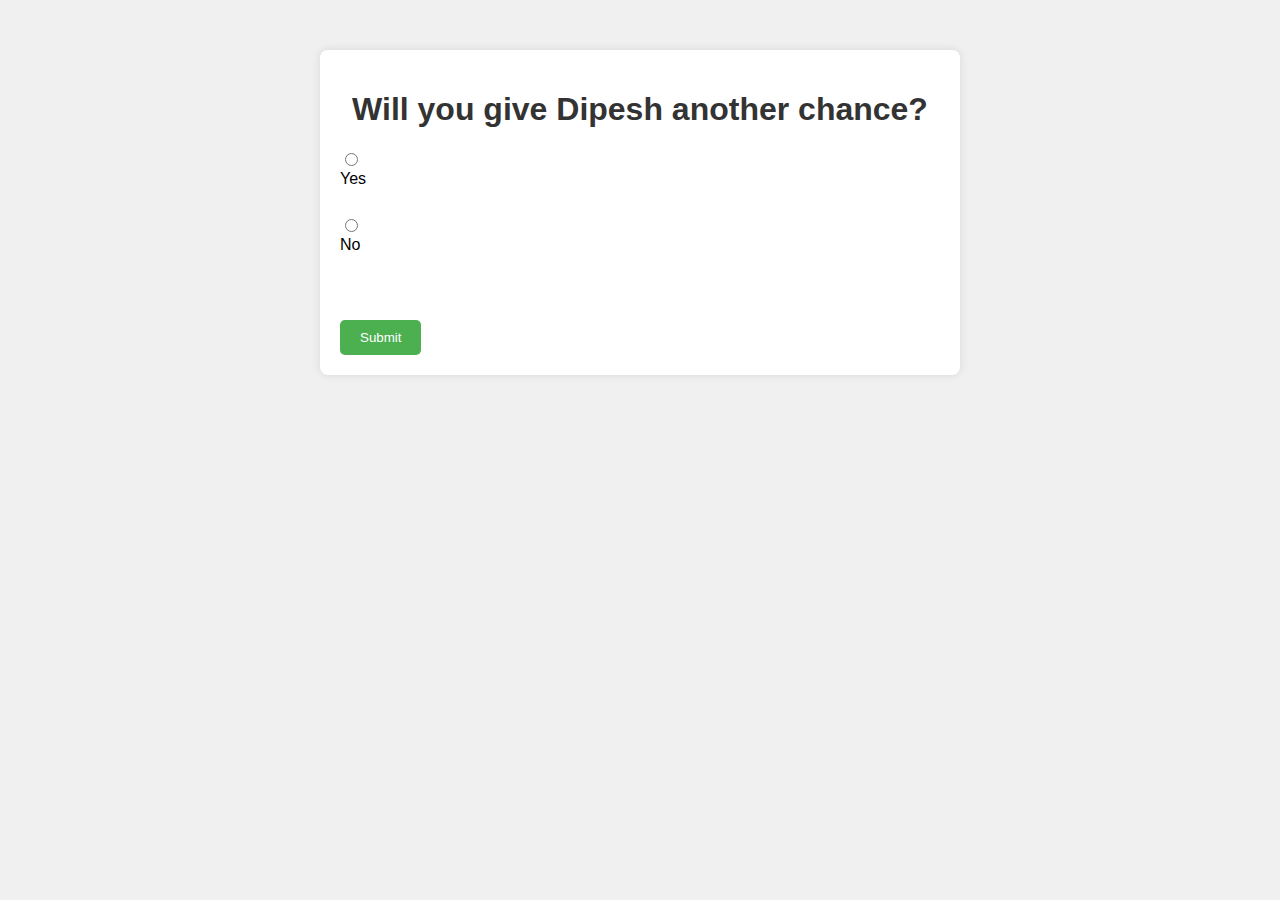
<file: another_chance.html>
<!DOCTYPE html>
<html lang="en">
  <head>
    <meta charset="UTF-8" />
    <meta name="viewport" content="width=device-width, initial-scale=1.0" />
    <title>Another Chance</title>
    <link rel="stylesheet" href="style.css" />
    <script src="script.js" defer></script>
  </head>
  <body>
    <div class="container">
      <h1>Will you give Dipesh another chance?</h1>
      <form id="anotherChanceForm">
        <input
          type="radio"
          id="chance-yes"
          name="chance"
          value="yes"
          required
        />
        <label for="chance-yes">Yes</label><br />
        <input type="radio" id="chance-no" name="chance" value="no" />
        <label for="chance-no">No</label><br /><br />

        <input type="submit" value="Submit" />
      </form>
    </div>
  </body>
</html>
</file>
<file: style.css>
/* style.css */

body {
    font-family: Arial, sans-serif;
    background-color: #f0f0f0;
    margin: 0;
    padding: 0;
}

.container {
    width: 80%;
    max-width: 600px;
    margin: 50px auto;
    background-color: #fff;
    padding: 20px;
    border-radius: 8px;
    box-shadow: 0 0 10px rgba(0, 0, 0, 0.1);
}

h1 {
    text-align: center;
    color: #333;
}

form {
    margin-top: 20px;
}

label {
    display: block;
    margin-bottom: 10px;
}

textarea {
    width: 100%;
    padding: 10px;
    border: 1px solid #ccc;
    border-radius: 4px;
    resize: vertical;
}

input[type="radio"] {
    margin-right: 10px;
}

input[type="submit"] {
    background-color: #4CAF50;
    color: white;
    padding: 10px 20px;
    border: none;
    border-radius: 5px;
    cursor: pointer;
    margin-top: 20px;
}

input[type="submit"]:hover {
    background-color: #45a049;
}
</file>
